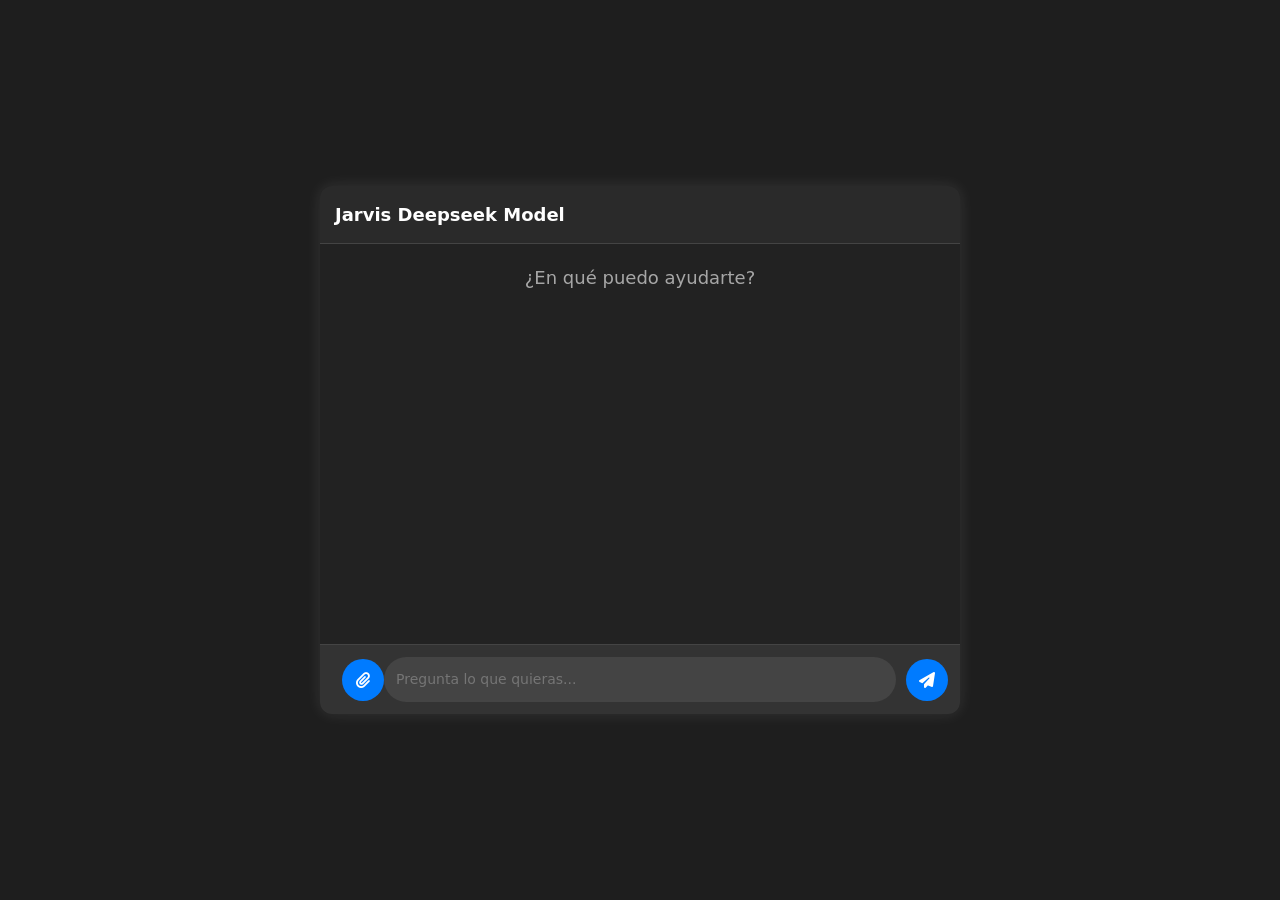
<file: static/index.html>
<!DOCTYPE html>
<html lang="es">
<head>
  <meta charset="UTF-8">
  <meta name="viewport" content="width=device-width, initial-scale=1.0">
  <title>Chat con IA</title>

  <!-- Bootstrap -->
  <link rel="stylesheet" href="https://cdn.jsdelivr.net/npm/bootstrap@5.3.0/dist/css/bootstrap.min.css">
  <!-- FontAwesome -->
  <link rel="stylesheet" href="https://cdnjs.cloudflare.com/ajax/libs/font-awesome/6.4.2/css/all.min.css">
  <!-- Estilos personalizados -->
  <link rel="stylesheet" href="style.css">
</head>

<body class="dark-mode">
  <div class="chat-container">
    <header class="chat-header">
      <span class="model-name">Jarvis Deepseek Model</span>
    </header>

    <main class="chat-box" id="chat-box">
      <p class="chat-placeholder">¿En qué puedo ayudarte?</p>
    </main>

    <footer class="chat-input">
      <input type="file" id="file-input" hidden>
      <button id="attach-btn"><i class="fas fa-paperclip"></i></button>
      <input type="text" id="user-input" placeholder="Pregunta lo que quieras...">
      <button id="send-btn"><i class="fas fa-paper-plane"></i></button>
    </footer>
  </div>

  <script src="script.js"></script>
</body>
</html>
</file>
<file: static/style.css>
/* Ajuste del fondo y contenedor */
body.dark-mode {
    background-color: #1e1e1e;
    color: #ffffff;
    display: flex;
    justify-content: center;
    align-items: center;
    height: 100vh;
    margin: 0;
}

/* Contenedor del chat */
.chat-container {
    width: 50%;
    min-width: 350px;
    background: #222;
    border-radius: 12px;
    overflow: hidden;
    box-shadow: 0px 0px 15px rgba(255, 255, 255, 0.1);
}

/* Barra superior */
.chat-header {
    background: #2a2a2a;
    padding: 15px;
    text-align: left;
    font-size: 18px;
    font-weight: bold;
    border-bottom: 1px solid #444;
}

.model-name {
    color: #ffffff;
}

/* Área de mensajes */
.chat-box {
    height: 400px;
    overflow-y: auto;
    padding: 20px;
    background: #222;
    display: flex;
    flex-direction: column;
}

/* Mensaje inicial centrado */
.chat-placeholder {
    text-align: center;
    font-size: 18px;
    opacity: 0.6;
}

/* Input de texto */
.chat-input {
    display: flex;
    align-items: center;
    background: #333;
    padding: 12px;
    border-top: 1px solid #444;
}

/* Caja de entrada de texto */
.chat-input input {
    flex: 1;
    padding: 12px;
    border: none;
    border-radius: 25px;
    background: #444;
    color: white;
    outline: none;
    font-size: 14px;
    transition: 0.3s;
}

/* Efecto al enfocar el input */
.chat-input input:focus {
    background: #555;
}

/* Botón de envío */
.chat-input button {
    margin-left: 10px;
    background: #007bff;
    border: none;
    padding: 10px;
    border-radius: 50%;
    color: white;
    cursor: pointer;
    width: 42px;
    height: 42px;
    display: flex;
    align-items: center;
    justify-content: center;
    transition: 0.3s;
}

.chat-input button:hover {
    background: #0056b3;
}

/* Estilos de los mensajes */
.message {
    max-width: 70%;
    padding: 12px;
    margin: 5px 0;
    border-radius: 18px;
    font-size: 14px;
    word-wrap: break-word;
}

/* Mensaje del usuario */
.user-message {
    background: #007bff;
    color: white;
    align-self: flex-end;
    border-radius: 18px 18px 4px 18px;
}

/* Mensaje del chatbot */
.ai-message {
    background: #444;
    color: white;
    align-self: flex-start;
    border-radius: 18px 18px 18px 4px;
}

/* Personalización de la barra de desplazamiento */
.chat-box::-webkit-scrollbar {
    width: 8px;
}

.chat-box::-webkit-scrollbar-track {
    background: #2a2a2a;
}

.chat-box::-webkit-scrollbar-thumb {
    background: #555;
    border-radius: 10px;
}

.chat-box::-webkit-scrollbar-thumb:hover {
    background: #777;
}
</file>
